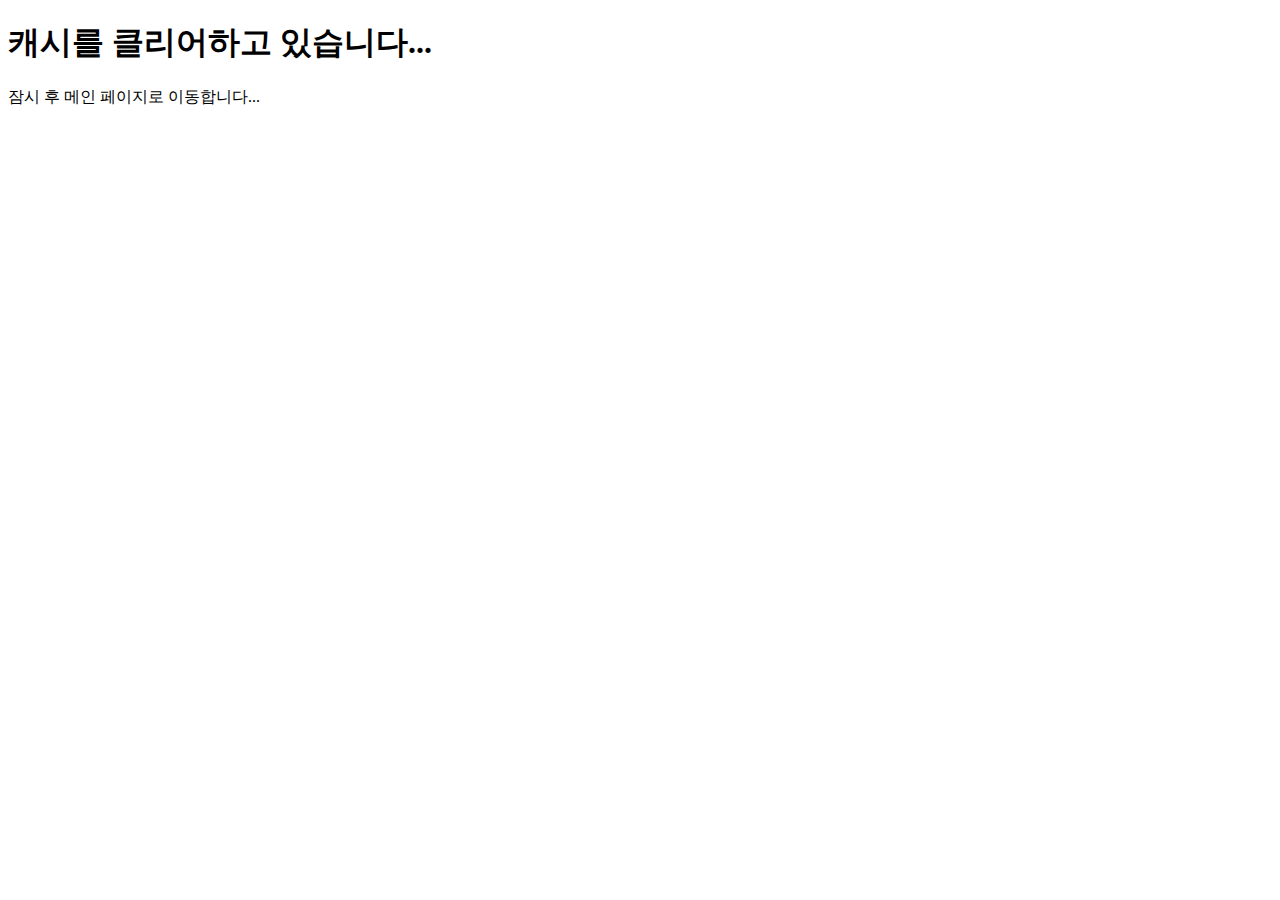
<file: static/clear-cache.html>
<!DOCTYPE html>
<html>
<head>
    <title>캐시 클리어</title>
    <meta http-equiv="Cache-Control" content="no-cache, no-store, must-revalidate">
    <meta http-equiv="Pragma" content="no-cache">
    <meta http-equiv="Expires" content="0">
</head>
<body>
    <h1>캐시를 클리어하고 있습니다...</h1>
    <script>
        // 모든 캐시 삭제
        if ('caches' in window) {
            caches.keys().then(function(names) {
                for (let name of names) {
                    caches.delete(name);
                }
            });
        }
        
        // 로컬스토리지 클리어
        localStorage.clear();
        sessionStorage.clear();
        
        // 3초 후 메인 페이지로 이동
        setTimeout(function() {
            window.location.href = '/';
        }, 3000);
    </script>
    <p>잠시 후 메인 페이지로 이동합니다...</p>
</body>
</html>
</file>
